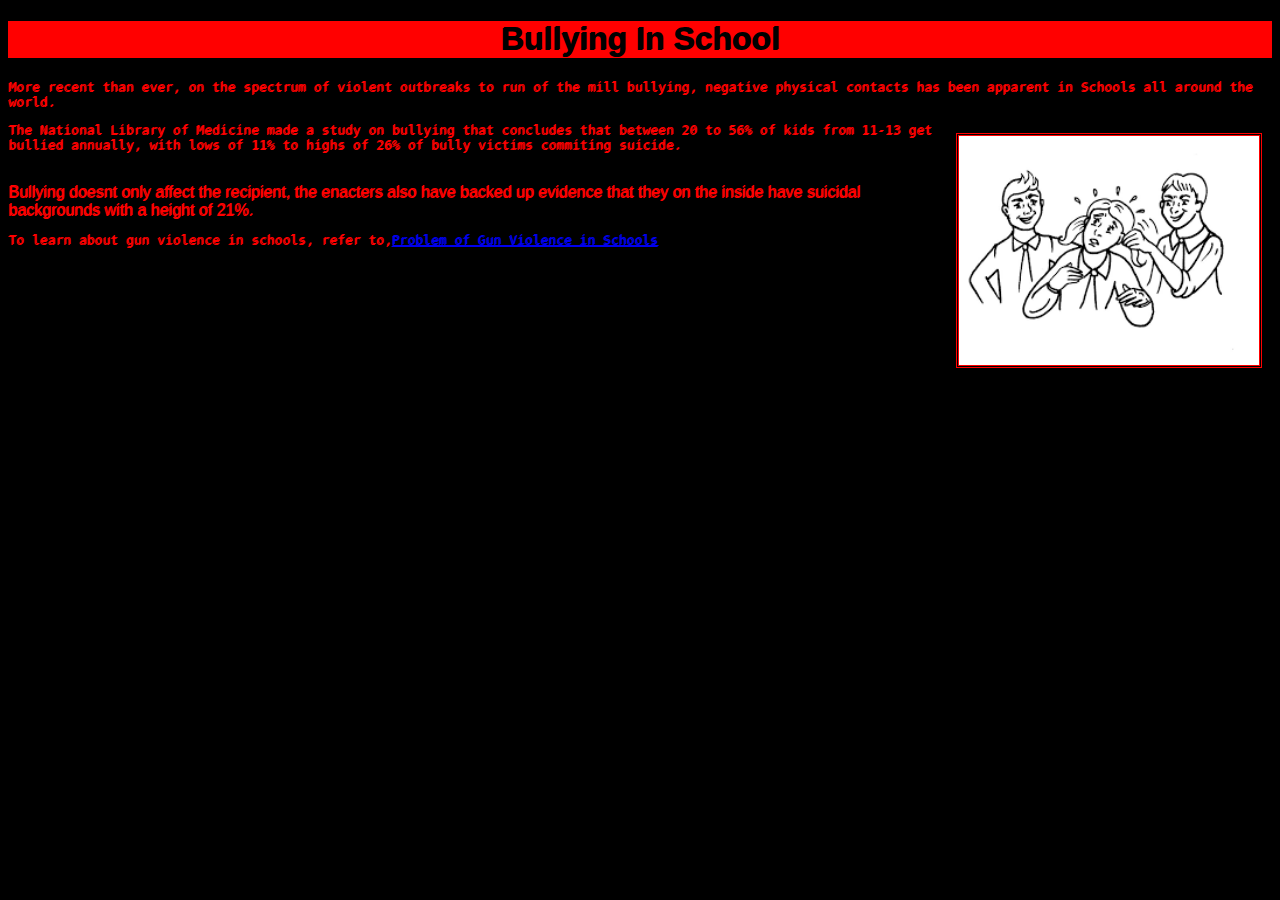
<file: index.html>
<!DOCTYPE html>
<html>
  <head>
    <link rel="stylesheet" href="style.css">
  </head>
  <body>
    <h1> Bullying In School</h1>
    <p>More recent than ever, on the spectrum of violent outbreaks to run of the mill bullying, negative physical contacts has been apparent in Schools all around the world.</p>
    <img class="bullying.png" src="bullying.png">
    
    <p>The National Library of Medicine made a study on bullying that concludes that between 20 to 56% of kids from 11-13 get bullied annually, with lows of 11% to highs of 26% of bully victims commiting suicide.</p>
    <br> Bullying doesnt only affect the recipient, the enacters also have backed up evidence that they on the inside have suicidal backgrounds with a height of 21%.<br>
    <p> To learn about gun violence in schools, refer to,<a href="gunviolence.html">Problem of Gun Violence in Schools</a></p>
  </body>
</html>
</file>
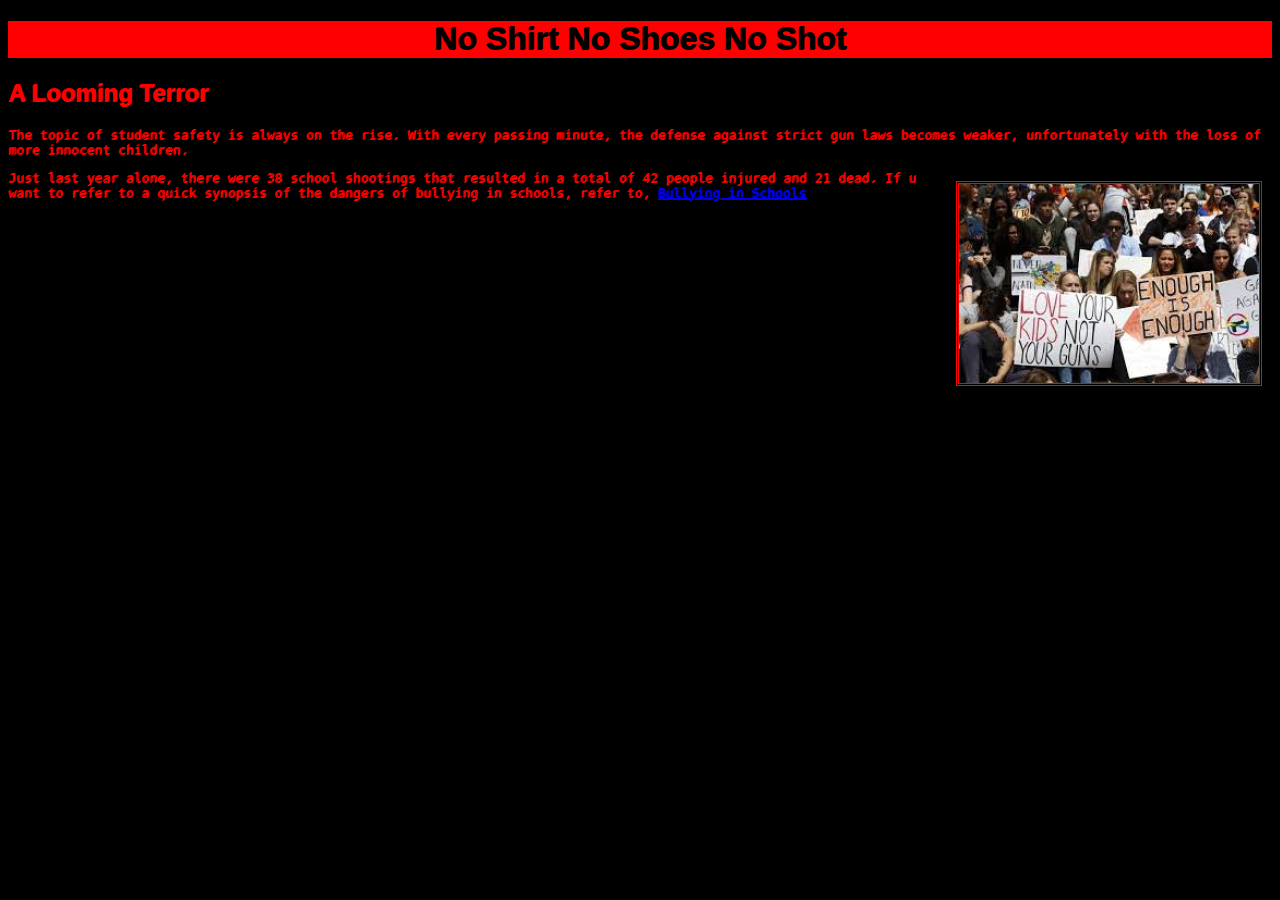
<file: gunviolence.html>
<!DOCTYPE html>
<html>
  <head>
    <link rel="stylesheet" href="style.css">
  </head>
  <body>
    <h1>No Shirt No Shoes No Shot</h1>
    <h2>A Looming Terror</h2>
    <p>The topic of student safety is always on the rise. With every passing minute, the defense against strict gun laws becomes weaker, unfortunately with the loss of more innocent children.</p>                    

    <img class="protest.jpeg" src="protest.jpeg">

    <p>Just last year alone, there were 38 school shootings that resulted in a total of 42 people injured and 21 dead. If u want to refer to a quick synopsis of the dangers of bullying in schools, refer to,
      <a href="index.html">Bullying in Schools</a></p>
  </body>
</html>
</file>
<file: style.css>
body{
  color: red;
  background-color: black;
  text-shadow: 1px -1px;
  font-family: sans-serif;

}
h1{
    text-align:center;
    color: black;
    background-color: red;

}
p{
  font-family: monospace
}
h1 {
  text-align:center;
  color: black;
  background-color: red;
}
img{
float:right;
    width: 300px;
  margin: 10px;
  border-style: double
}
br{
  font-family: fantasy;
    
}
.bullying{
  border: solid 3px;
  border-color: RGB(123,45,145);
}
.protest{
border-color:aqua;
  border-width: thick
  
}
</file>
